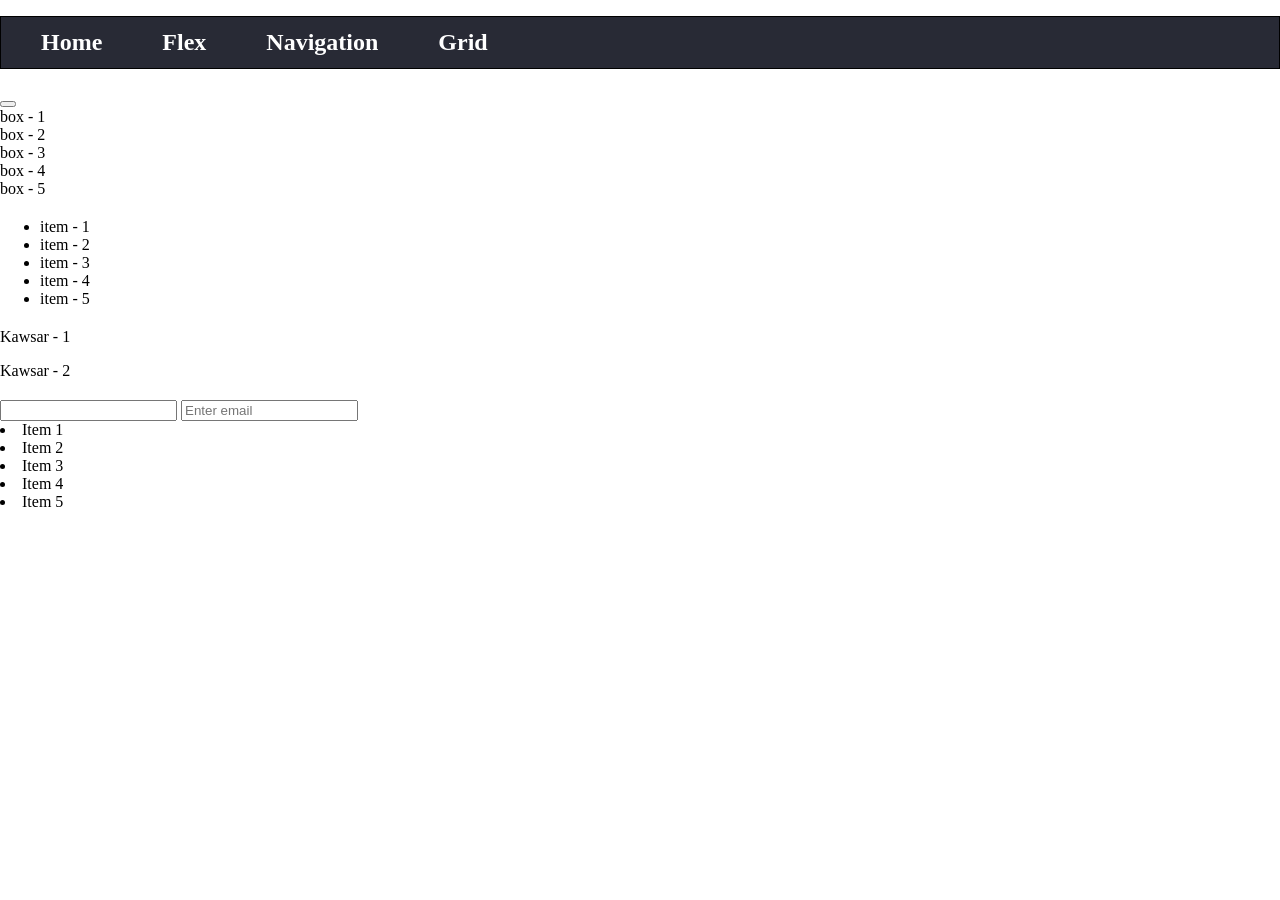
<file: index.html>
<!DOCTYPE html>
<html lang="en">
<head>
    <meta charset="UTF-8">
    <meta name="viewport" content="width=device-width, initial-scale=1.0">
    <title>Display Flex</title>
    <link rel="stylesheet" href="styles/nav.css">
</head>
<body>
    <nav>
        <ul>
            <li><a href="index.html">Home</a></li>
            <li><a href="flex.html">Flex</a></li>
            <li><a href="nav.html">Navigation</a></li>
            <li><a href="grid.html">Grid</a></li>
        </ul>
    </nav>
    <!-- Emmet is a powerfull thing in HTML. It give us the advantage of writing the 
         HTML code within a short time and typing. 
         #To apply emmet we just have to wrtie the tag name and just enter tab.
          Also we can write a long emmet code to write anything big enough that
          will take time to wrtie manually. -->

    
    <p></p>
    <h1></h1>
    <button></button>
    <div></div>

    <!-- This are the single tag element with emmet -->


    <!-- .container>.box*5{box - $} -->
    <div class="container">
        <div class="box">box - 1</div>
        <div class="box">box - 2</div>
        <div class="box">box - 3</div>
        <div class="box">box - 4</div>
        <div class="box">box - 5</div>
    </div>

    <!-- div>section>article>h2 -->
     <div>
        <section>
            <article>
                <h2></h2>
            </article>
        </section>
     </div>

    <!-- div>article*3>section>h2+p*2  -->
     <div>
        <article>
            <section>
                <h2></h2>
                <p></p>
                <p></p>
            </section>
        </article>
        <article>
            <section>
                <h2></h2>
                <p></p>
                <p></p>
            </section>
        </article>
        <article>
            <section>
                <h2></h2>
                <p></p>
                <p></p>
            </section>
        </article>
     </div>

    <!-- .container>h2.header#first -->
    <div class="container">
        <h2 class="header" id="first"></h2>
    </div>

    <!-- ul.container>li.item*5{item - $} -->
    <ul class="container">
        <li class="item">item - 1</li>
        <li class="item">item - 2</li>
        <li class="item">item - 3</li>
        <li class="item">item - 4</li>
        <li class="item">item - 5</li>
    </ul>


    <!-- 01. If we have to create anything inside another tag just have to give
        the (>) sign between them like  -->
        <!-- div>section>article -->
        <div>
            <section>
                <article></article>
            </section>
        </div>

    <!--  02. If we have to write how many tag we want just put (*) sign after them -->
    <!-- section*3>article*2>p*2  -->
    <section>
        <article>
            <p></p>
            <p></p>
        </article>
        <article>
            <p></p>
            <p></p>
        </article>
    </section>
    <section>
        <article>
            <p></p>
            <p></p>
        </article>
        <article>
            <p></p>
            <p></p>
        </article>
    </section>

    <!-- 03. If we have to make any section where there will be one header tag then another 
         paragraph or any other tag we can use (+) sign for that. like-->

         <!-- div>section>h2+p*2 -->
        <div>
            <section>
                <h2></h2>
                <p></p>
                <p></p>
            </section>
        </div>
     
    <!-- 04. If we have to write anything inside any tag we can use second bracket 
         and write whatever we want. Like -->

        <!-- div>p.item*2{Kawsar - $} -->
        <div>
            <p class="item">Kawsar - 1</p>
            <p class="item">Kawsar - 2</p>
        </div>

    <!-- 05. And for the class and id we write like below -->
    
    <!-- div>article.akib#id*2>h1+p*2 -->
    <div>
        <article class="akib" id="id">
            <h1></h1>
            <p></p>
            <p></p>
        </article>
        <article class="akib" id="id">
            <h1></h1>
            <p></p>
            <p></p>
        </article>
    </div>

    <!-- 06. [] — Attributes like:  input[type="text"] , a[href="https://google.com"] -->
    <input type="text">
    <a href="https://google.com"></a>

    <!-- 07. Combining class + ID + attributes -->
    <!-- input#email.form-input[type="email" placeholder="Enter email"] -->
    <input type="email" 
           id="email" 
           class="form-input" 
           placeholder="Enter email"
    >

    <!-- 08. $ — Numbering: div.item$*5-->
    <div class="item1"></div>
    <div class="item2"></div>
    <div class="item3"></div>
    <div class="item4"></div>
    <div class="item5"></div>


    <!-- 09. $ inside text: li{Item $}*5 -->
    <li>Item 1</li>
    <li>Item 2</li>
    <li>Item 3</li>
    <li>Item 4</li>
    <li>Item 5</li>
    

    


</body>
</html>
</file>
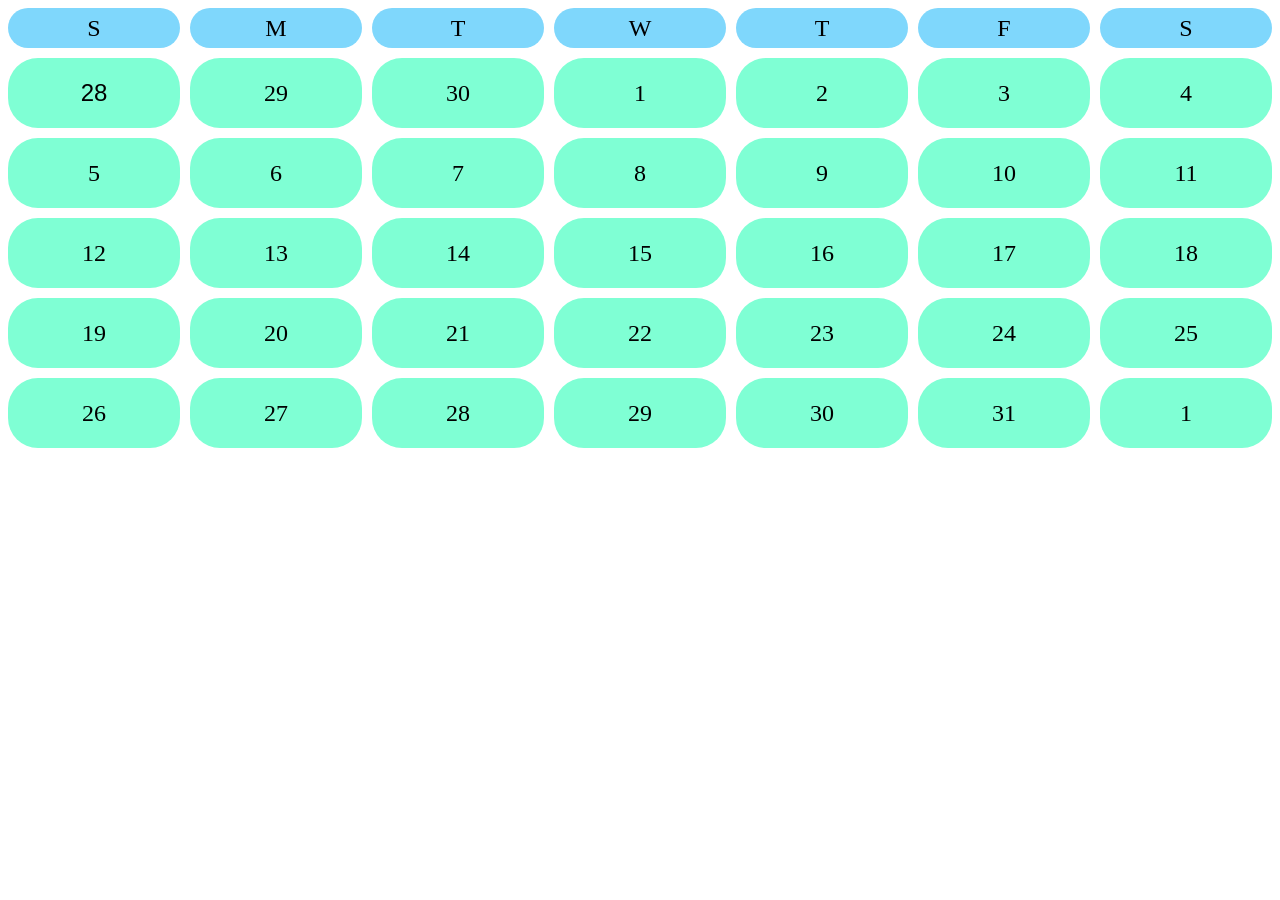
<file: calender.html>
<!DOCTYPE html>
<html lang="en">
<head>
    <meta charset="UTF-8">
    <meta name="viewport" content="width=device-width, initial-scale=1.0">
    <title>Calender</title>
    <style>
        .day, .day-name{
            background-color: aquamarine;
            display:flex;
            justify-content: center;
            align-items: center;
            /* height: 40px; */
            /* width: 70px; */
            font-size: 1.5rem;
            border-radius: 30px;
        }
        .container{
            display: grid;
            grid-template-columns:repeat(7,1fr);
            grid-template-rows: 40px repeat(6,70px);
            gap: 10px;
        }
        .day-name{
            background-color: rgb(127, 215, 252);
        }
        button{
            border: none; 
            background-color: aquamarine;
            font-size: 1.5rem;
        }
        button:hover{
            background-color: rgb(141, 214, 185);
            border-radius: 50px;
        }
    </style>
</head>
<body>
    <div class="container">
        <div class="day-name">S</div>
        <div class="day-name">M</div>
        <div class="day-name">T</div>
        <div class="day-name">W</div>
        <div class="day-name">T</div>
        <div class="day-name">F</div>
        <div class="day-name">S</div>

        <div class="day"><button>28</button></div>
        <div class="day">29</div>
        <div class="day">30</div>
        <div class="day">1</div>
        <div class="day">2</div>
        <div class="day">3</div>
        <div class="day">4</div>
        <div class="day">5</div>
        <div class="day">6</div>
        <div class="day">7</div>
        <div class="day">8</div>
        <div class="day">9</div>
        <div class="day">10</div>
        <div class="day">11</div>
        <div class="day">12</div>
        <div class="day">13</div>
        <div class="day">14</div>
        <div class="day">15</div>
        <div class="day">16</div>
        <div class="day">17</div>
        <div class="day">18</div>
        <div class="day">19</div>
        <div class="day">20</div>
        <div class="day">21</div>
        <div class="day">22</div>
        <div class="day">23</div>
        <div class="day">24</div>
        <div class="day">25</div>
        <div class="day">26</div>
        <div class="day">27</div>
        <div class="day">28</div>
        <div class="day">29</div>
        <div class="day">30</div>
        <div class="day">31</div>
        <div class="day">1</div>
    </div>
</body>
</html>
</file>
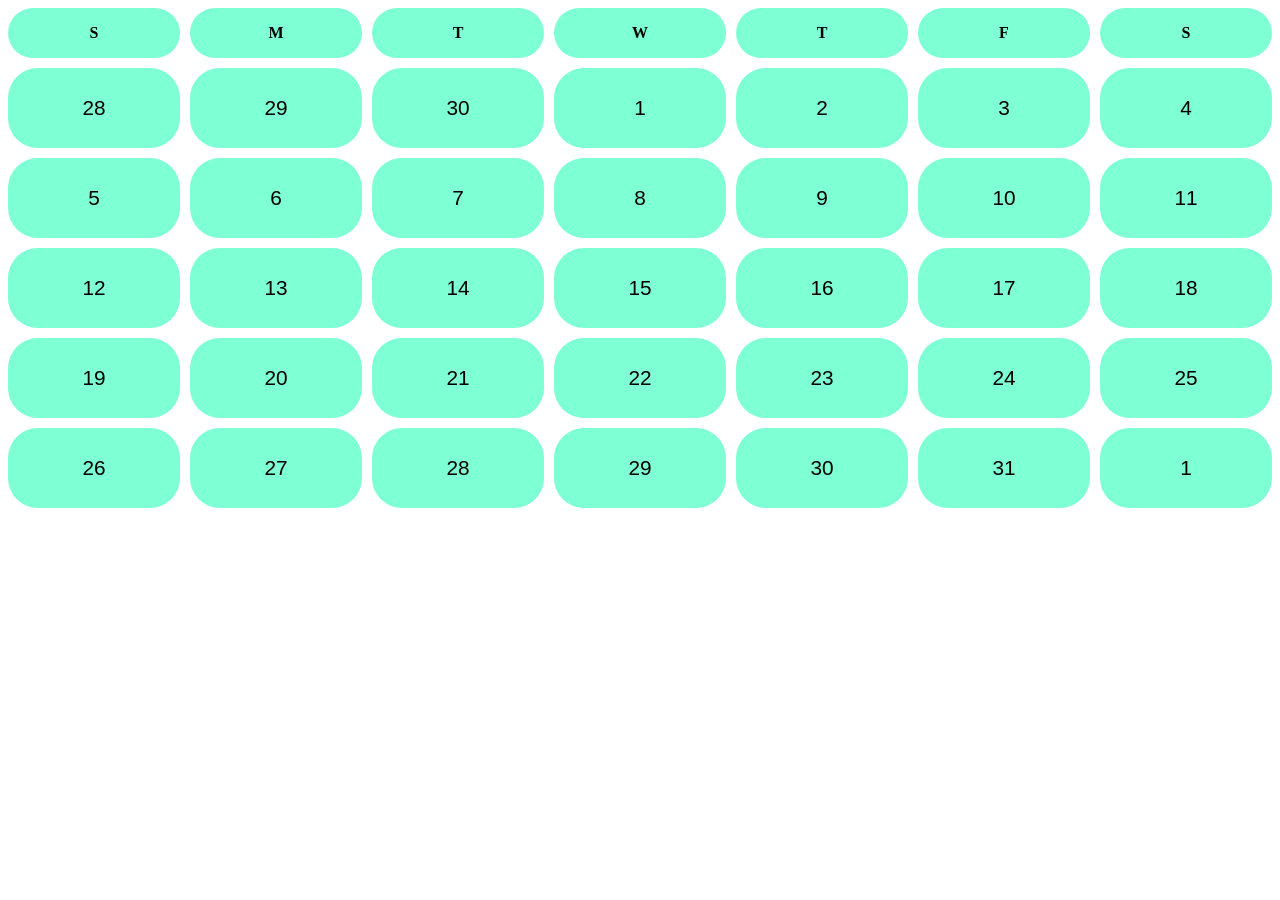
<file: task.html>
<!DOCTYPE html>
<html lang="en">

<head>
    <meta charset="UTF-8">
    <meta name="viewport" content="width=device-width, initial-scale=1.0">
    <title>Task</title>
    <style>
        .container {
            display: grid;
            grid-template-columns: repeat(7, 1fr);
            grid-template-rows: 50px repeat(6, 80px);
            gap: 10px;

        }

        button {
            border: none;
            background-color: aquamarine;
            border-radius: 30px;
            font-size: 1.3rem;
        }

        button:hover {
            background-color: aqua;
        }

        .day-name {
            border: none;
            background-color: aquamarine;
            border-radius: 30px;
            display: flex;
            justify-content: center;
            align-items: center;
            font-weight: bold;
        }
    </style>
</head>

<body>
    <div class="container">
        <div class="day-name">S</div>
        <div class="day-name">M</div>
        <div class="day-name">T</div>
        <div class="day-name">W</div>
        <div class="day-name">T</div>
        <div class="day-name">F</div>
        <div class="day-name">S</div>

        <button class="btn">28</button>
        <button class="btn">29</button>
        <button class="btn">30</button>
        <button class="btn">1</button>
        <button class="btn">2</button>
        <button class="btn">3</button>
        <button class="btn">4</button>
        <button class="btn">5</button>
        <button class="btn">6</button>
        <button class="btn">7</button>
        <button class="btn">8</button>
        <button class="btn">9</button>
        <button class="btn">10</button>
        <button class="btn">11</button>
        <button class="btn">12</button>
        <button class="btn">13</button>
        <button class="btn">14</button>
        <button class="btn">15</button>
        <button class="btn">16</button>
        <button class="btn">17</button>
        <button class="btn">18</button>
        <button class="btn">19</button>
        <button class="btn">20</button>
        <button class="btn">21</button>
        <button class="btn">22</button>
        <button class="btn">23</button>
        <button class="btn">24</button>
        <button class="btn">25</button>
        <button class="btn">26</button>
        <button class="btn">27</button>
        <button class="btn">28</button>
        <button class="btn">29</button>
        <button class="btn">30</button>
        <button class="btn">31</button>
        <button class="btn">1</button>
    </div>

</body>

</html>
</file>
<file: styles/nav.css>
nav ul{
    list-style: none;
    display: flex;
    border: 1px solid black;
    padding: 10px 20px;
    background-color: #282A35;
}

nav ul li:hover{
    background-color: black;
}

nav ul li{
    margin-right: 20px;
    padding: 2px 20px;
}

nav ul li a{
    text-decoration: none;
    color:white;
    font-weight: bold;
    font-size: 1.5rem;
}

body{
    margin: 0;
}
</file>
